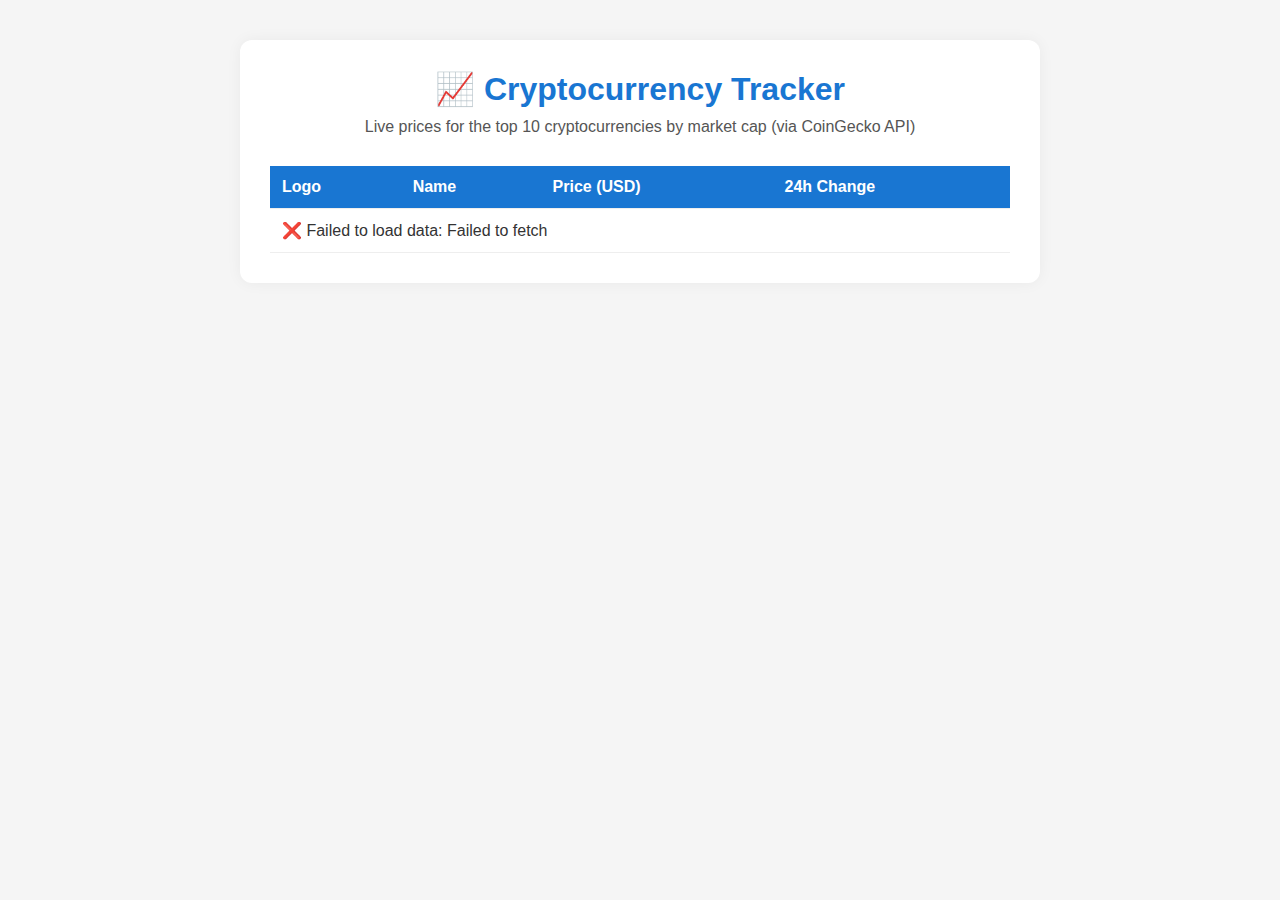
<file: module-02-crypto-tracker/index.html>
<!DOCTYPE html>
<html lang="en">
<head>
  <meta charset="UTF-8" />
  <meta name="viewport" content="width=device-width, initial-scale=1.0"/>
  <title>Crypto Tracker</title>
  <link rel="stylesheet" href="style.css" />
</head>
<body>
  <div class="container">
    <h1>📈 Cryptocurrency Tracker</h1>
    <p>Live prices for the top 10 cryptocurrencies by market cap (via CoinGecko API)</p>

    <table>
      <thead>
        <tr>
          <th>Logo</th>
          <th>Name</th>
          <th>Price (USD)</th>
          <th>24h Change</th>
        </tr>
      </thead>
      <tbody id="cryptoTableBody">
        <!-- Rows will be inserted here by script.js -->
      </tbody>
    </table>
  </div>

  <script src="script.js"></script>
</body>
</html>
</file>
<file: module-02-crypto-tracker/style.css>
/* Reset */
* {
    margin: 0;
    padding: 0;
    box-sizing: border-box;
  }
  
  body {
    font-family: 'Segoe UI', Tahoma, Geneva, Verdana, sans-serif;
    background-color: #f5f5f5;
    color: #333;
    padding: 40px 20px;
    display: flex;
    justify-content: center;
  }
  
  .container {
    max-width: 800px;
    width: 100%;
    background: #fff;
    padding: 30px;
    border-radius: 12px;
    box-shadow: 0 0 15px rgba(0, 0, 0, 0.05);
  }
  
  h1 {
    text-align: center;
    margin-bottom: 10px;
    color: #1976d2;
  }
  
  p {
    text-align: center;
    margin-bottom: 30px;
    font-size: 16px;
    color: #555;
  }
  
  table {
    width: 100%;
    border-collapse: collapse;
  }
  
  thead {
    background-color: #1976d2;
    color: #fff;
  }
  
  th, td {
    padding: 12px;
    text-align: left;
    border-bottom: 1px solid #eee;
  }
  
  img {
    width: 24px;
    height: 24px;
    vertical-align: middle;
  }
  
  .positive {
    color: #2e7d32;
    font-weight: bold;
  }
  
  .negative {
    color: #c62828;
    font-weight: bold;
  }
</file>
